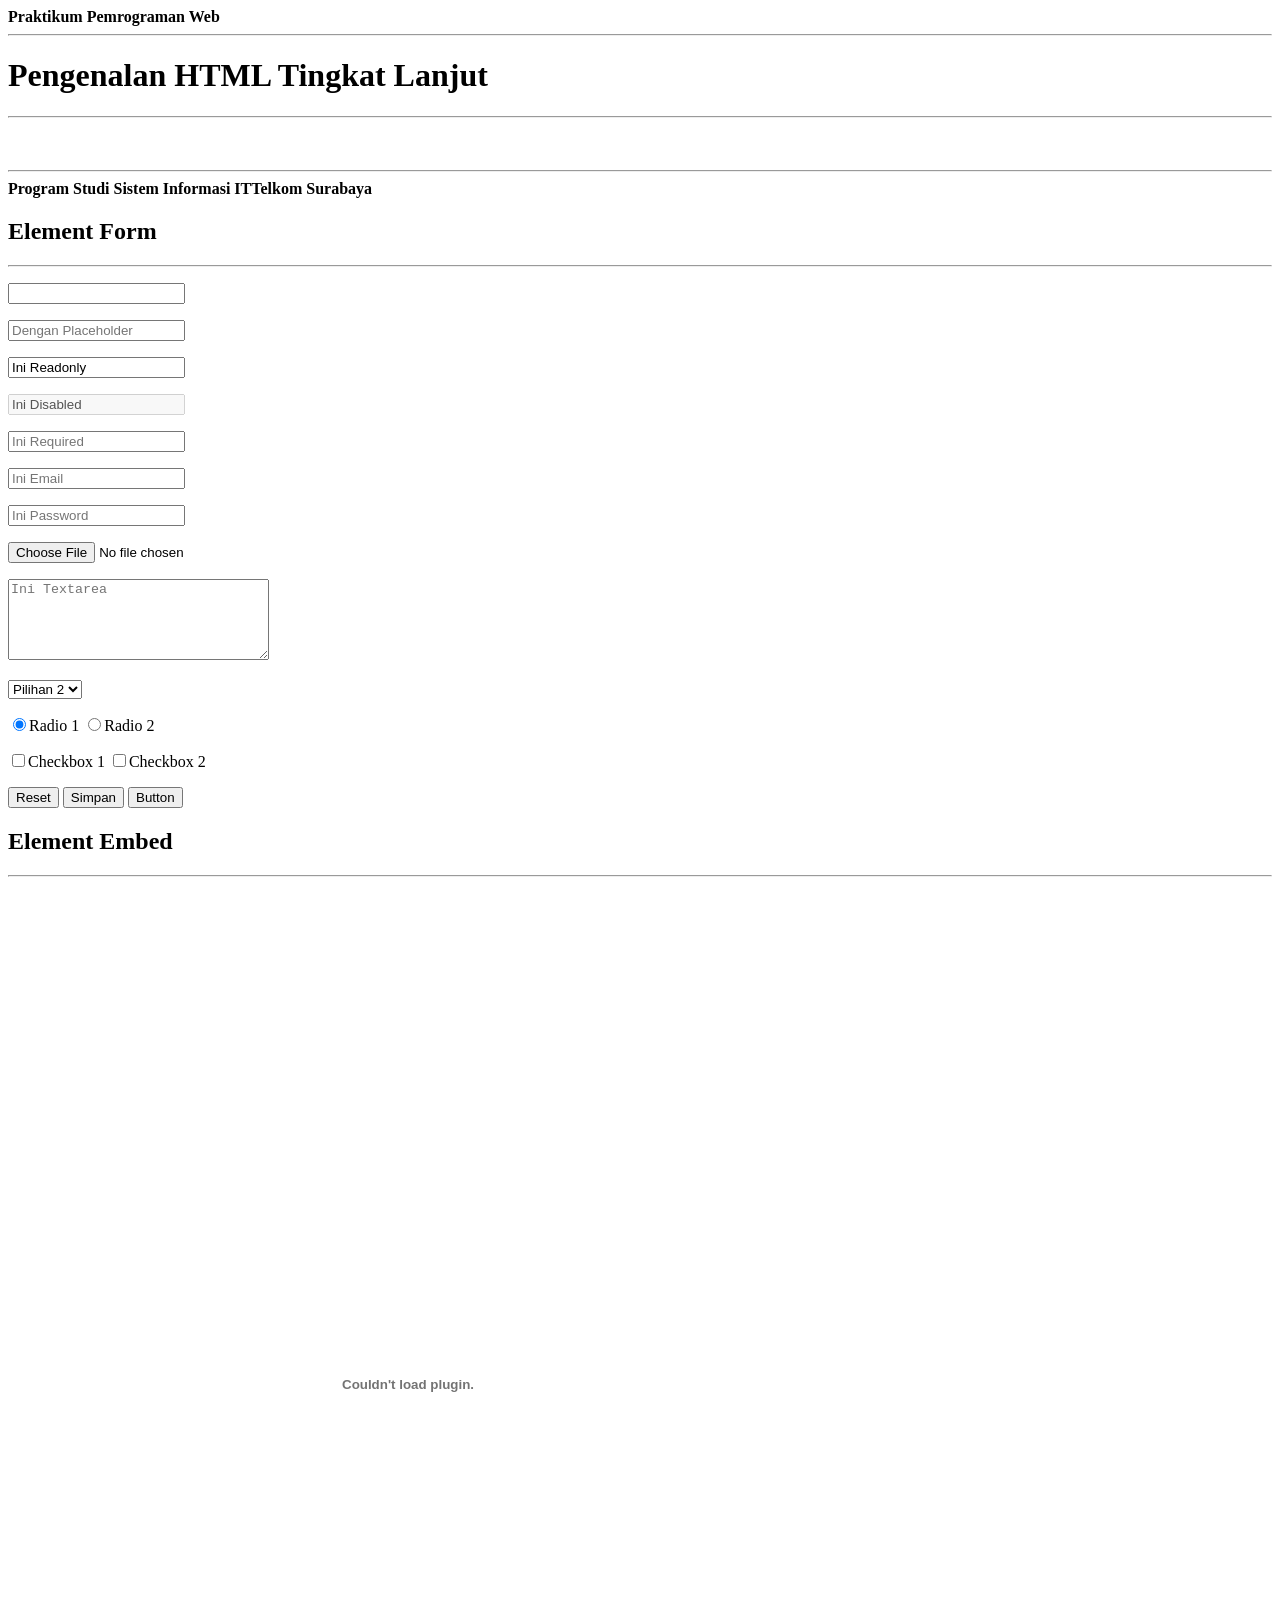
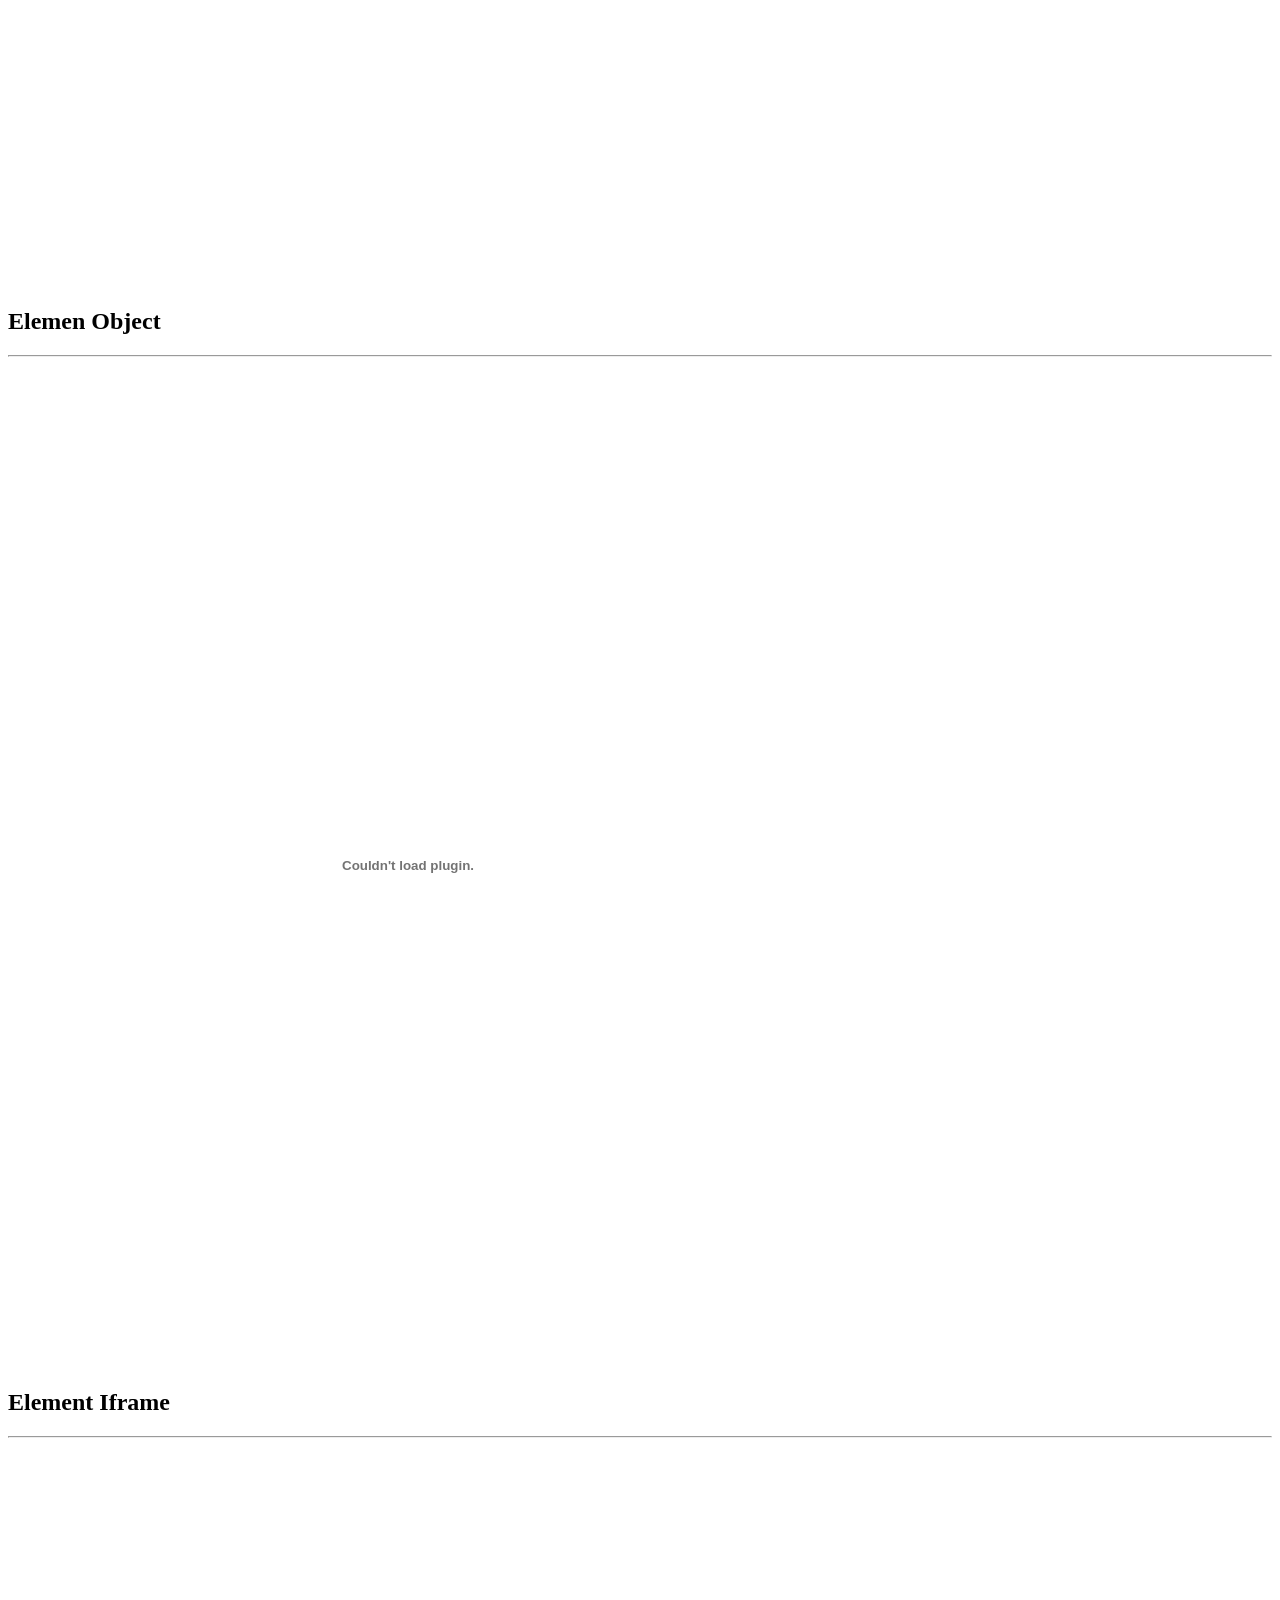
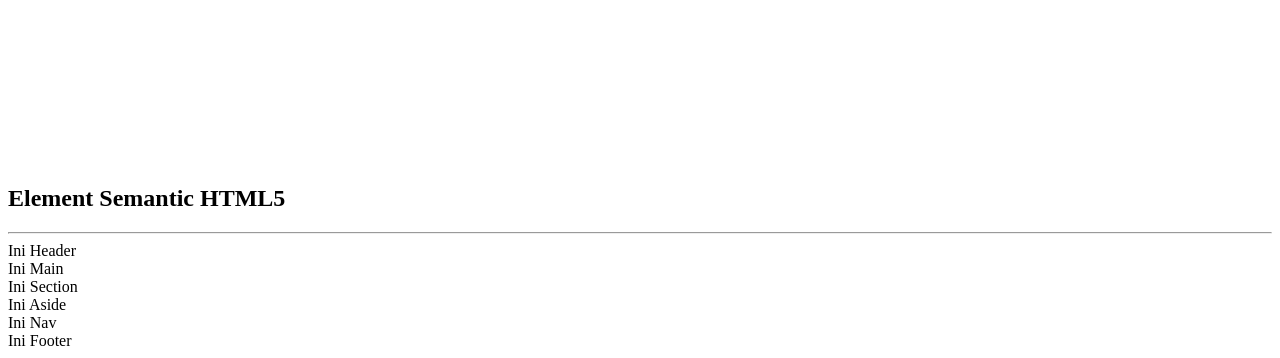
<file: TINGKAT LANJUT/lanjut.html>
<!DOCTYPE html>
<html lang="en">
<head>
    <meta charset="UTF-8">
    <meta http-equiv="X-UA-Compatible" content="IE=edge">
    <meta name="viewport" content="width=device-width, initial-scale=1.0">
    <meta name="author" content="Purnama Anaking">
    <meta name="keyword" content="Belajar HTML, Belajar Web">
    <meta name="description" content="Praktikum modul 2">
    <meta name="robots" content="index, follow">

    <title>Pengenalan HTML Tingkat Lanjut</title>
</head>
<body>
    <strong>Praktikum Pemrograman Web</strong>
    <hr>

    <h1>Pengenalan HTML Tingkat Lanjut</h1> 
    <hr>


    <br><br>
    <div>
        <hr>
        <strong>Program Studi Sistem Informasi ITTelkom Surabaya</strong>
    </div>

    <div>
        <h2>Element Form</h2>
        <hr>
        <form action="" method="get">

            <p><input type="text" name="text_form" size="20"></p>
            <p><input type="text" name="text_form" size="20" placeholder="Dengan Placeholder"></p>
            <p><input type="text" name="readonly_form" size="20" value="Ini Readonly" readonly></p>
            <p><input type="text" name="disabled_form" value="Ini Disabled" size="20" disabled></p>
            <p><input type="text" name="required_form" size="20" required placeholder="Ini Required"></p>

            <p><input type="email" name="email_form" size="20" placeholder="Ini Email"></p>
            <p><input type="password" name="password_form" size="20" placeholder="Ini Password"></p>
            <p><input type="file" name="file"></p>
            <p><input type="hidden" name="hidden_form" value="123456"></p>

            <p>
                <textarea name="textarea_form" cols="30" rows="5" placeholder="Ini Textarea"></textarea>
            </p>

            <p>
                <select name="pilihan">
                    <option value=1>Pilihan 1</option>
                    <option value=2 selected>Pilihan 2</option>
                    <option value=3>Pilihan 3</option>
                    <option value=4>Pilihan 4</option>
                    <option value=5>Pilihan 5</option>
                </select>
            </p>

            <p>
                <input type="radio" name="radio" value="radio1" id="radio1" checked><label for="radio1">Radio 1</label>
                <input type="radio" name="radio" value="radio2" id="radio2"><label for="radio2">Radio 2</label>
            </p>

            <p>
                <input type="checkbox" name="checkbox1" value="checkbox1" id="checkbox1"><label for="checkbox1">Checkbox 1</label>
                <input type="checkbox" name="checkbox2" value="checkbox2" id="checkbox2"><label for="checkbox2">Checkbox 2</label>
            </p>

            <p>
                <input type="reset" value="Reset">
                <input type="submit" value="Simpan">
                <input type="button" value="Button" onclick="">
            </p>

        </form>
    </div>
    
    <div>
        <h2>Element Embed</h2>
        <hr>
        <embed src="assets/file.pdf" width="800" height="1000" type="application/pdf">
    </div>
    
    <div>
        <h2>Elemen Object</h2>
        <hr>
        <object data="assets/file.pdf" width="800" height="1000" type="application/pdf"></object>
    </div>

    <div>
        <h2>Element Iframe</h2>
        <hr>
        <iframe width="560" height="315" src="https://www.youtube.com/embed/QIas1H7H_m0" title="YouTube video player" frameborder="0" allow="accelerometer; autoplay; clipboard-write; encrypted-media; gyroscope; picture-in-picture" allowfullscreen></iframe>
    </div>

    <div>
        <h2>Element Semantic HTML5</h2>
        <hr>
        <header>Ini Header</header>
        <main>Ini Main</main>
        <section>Ini Section</section>
        <aside>Ini Aside</aside>
        <nav>Ini Nav</nav>
        <footer>Ini Footer</footer>
    </div>
    
    
</body>
</html>
</file>
